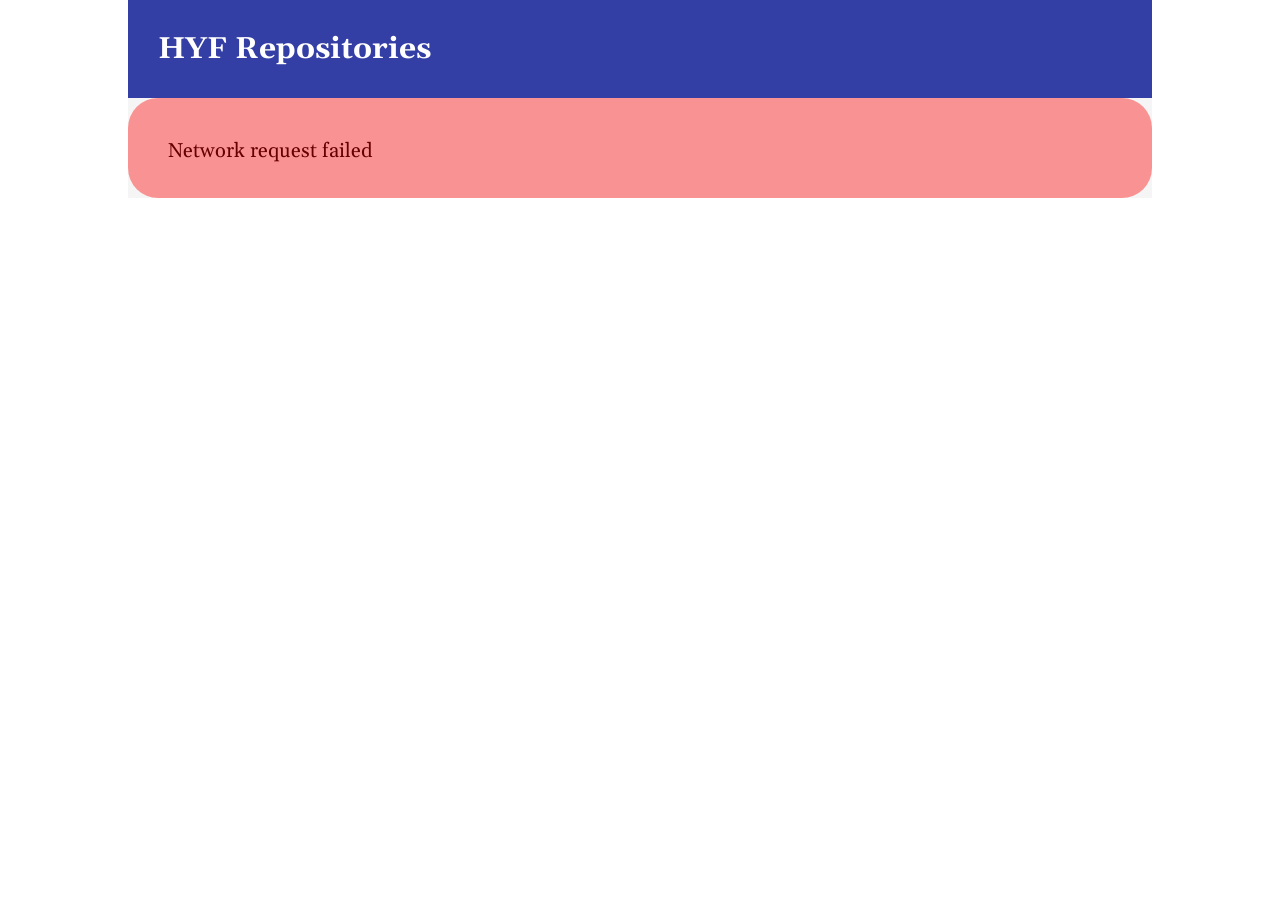
<file: Week1/homework/js-exercises/project index.html>
<!DOCTYPE html>
<html lang="en">

<head>
  <meta charset="UTF-8">
  <meta name="viewport" content="width=device-width, initial-scale=1.0, maximum-scale=1.0, user-scalable=no" />
  <meta name="theme-color" content="#000000">
  <meta name="apple-mobile-web-app-capable" content="yes">
  <meta name="mobile-web-app-capable" content="yes">
  <meta name="format-detection" content="telephone=no">
  <link rel="apple-touch-icon" href="./hyf.png">
  <link rel="shortcut icon" type="image/png" href="./hyf.png" />
  <title>HYF-GITHUB</title>
  <link href="https://fonts.googleapis.com/css?family=Roboto:400,700" rel="stylesheet">
  <link rel="stylesheet" href="project index.css">
</head>

<body>
  <div id="root"></div>
  <script src="project index.js"></script>
</body>

</html>
</file>
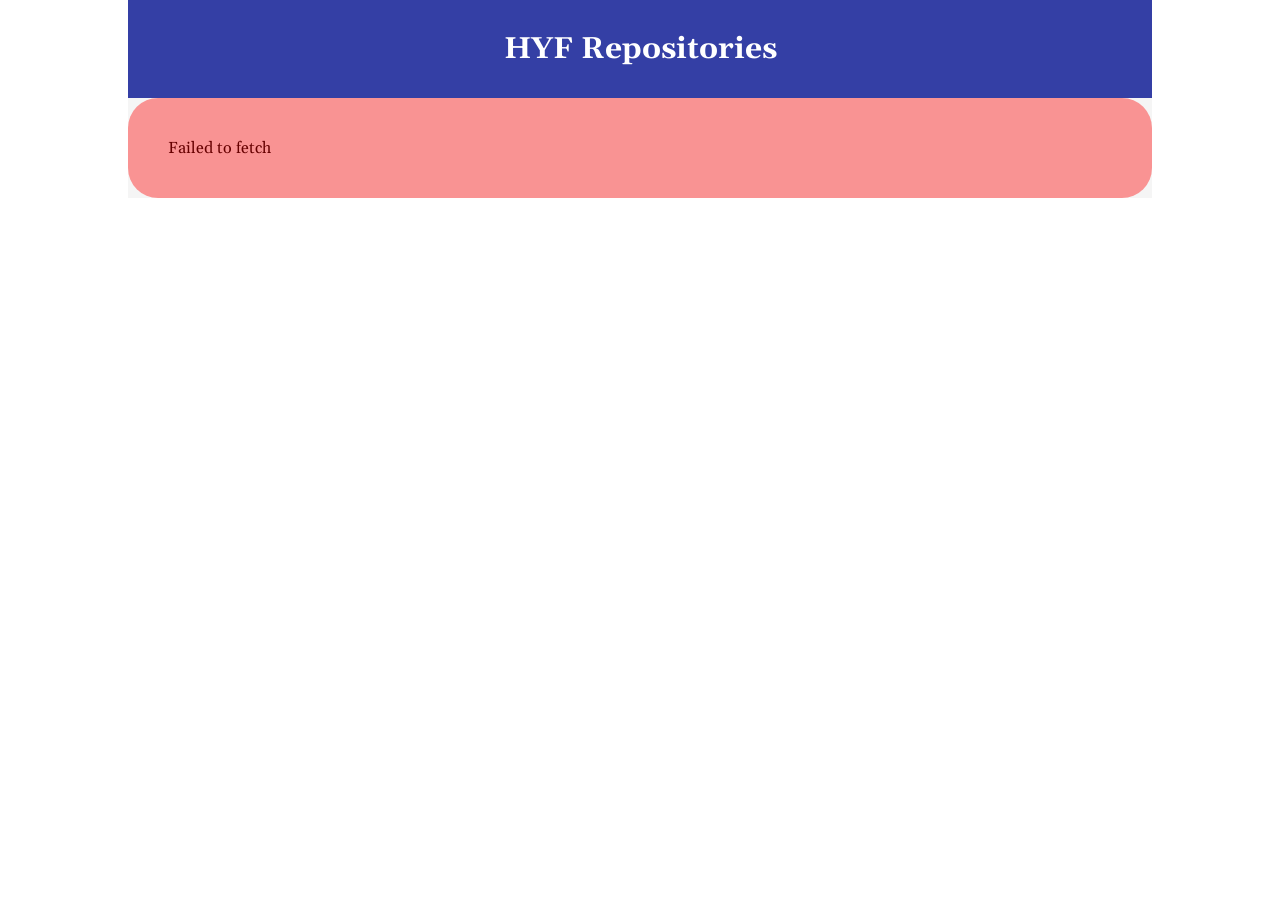
<file: Week2/homework/project/project.html>
<!DOCTYPE html>
<html lang="en">

<head>
  <meta charset="UTF-8">
  <meta name="viewport" content="width=device-width, initial-scale=1.0, maximum-scale=1.0, user-scalable=no" />
  <meta name="theme-color" content="#000000">
  <meta name="apple-mobile-web-app-capable" content="yes">
  <meta name="mobile-web-app-capable" content="yes">
  <meta name="format-detection" content="telephone=no">
  <link rel="apple-touch-icon" href="./hyf.png">
  <link rel="shortcut icon" type="image/png" href="./hyf.png" />
  <title>HYF-GITHUB</title>
  <link href="https://fonts.googleapis.com/css?family=Roboto:400,700" rel="stylesheet">
  <link rel="stylesheet" href="project.css">
</head>

<body>
  <div id="root"></div>
  <script src="project.js"></script>
</body>

</html>
</file>
<file: Week1/homework/js-exercises/project index.css>
@import url('https://fonts.googleapis.com/css?family=Gelasio&display=swap');
* {
  margin: 0;
  padding: 0;
  box-sizing: border-box;
}
#root {
  width: 80%;
  background-color: whitesmoke;
  margin: auto;
  font-family: 'Gelasio', serif;
  font-size: 20px;
}
.headline {
  background-color: rgb(52, 63, 165);
  padding: 30px;
  text-align: left;
  color: white;
  font-size: 30px;
}
.allUl {
  list-style: none;
  display: flex;
  flex-direction: column;
  justify-content: center;
}
li {
  box-shadow: inset 0 0 0 10px #ccc;
  padding: 30px;
}
td,
a {
  padding-left: 30px;
}
.alert-error {
  position: relative;
  width: 100%;
  height: 100px;
  padding: 40px;
}
.alert-error:after {
  content: '';
  width: 100%;
  height: 100px;
  position: absolute;
  top: 0;
  left: 0;
  background-color: red;
  opacity: 0.4;
  border-radius: 30px;
}

@media screen and (max-width: 650px) {
  #root {
    width: 98%;
    font-size: 14px;
  }
  .headline {
    font-size: 20px;
  }
  td,
  a {
    padding: 10px;
  }
  li {
    padding: 20px;
  }
}
</file>
<file: Week2/homework/project/project.css>
@import url('https://fonts.googleapis.com/css?family=Gelasio&display=swap');
* {
  margin: 0;
  padding: 0;
  box-sizing: border-box;
}
#root {
  width: 80%;
  background-color: whitesmoke;
  margin: auto;
  font-family: 'Gelasio', serif;
  position: relative;
}

.headline {
  background-color: rgb(52, 63, 165);
  padding: 30px;
  text-align: left;
  color: white;
  font-size: 30px;
  position: relative;
}
.hDiv {
  background-color: rgb(52, 63, 165);
  display: flex;
  justify-content: space-evenly;
  align-items: baseline;
}

.select {
  font-size: 20px;
}

.container {
  width: 100%;
  display: flex;
  justify-content: space-around;
}
.contributorsDisplay {
  width: 50%;
  margin-left: 10px;
  background-color: rgba(225, 225, 225, 0.947);
  box-shadow: inset 0 0 0 5px #ccc;
  display: flex;
  flex-direction: column;
  justify-content: space-around;
  padding: 30px;
}
.reposDisplay {
  background-color: rgba(225, 225, 225, 0.947);
  width: 50%;
  margin-right: 10px;
  padding: 30px;
  box-shadow: inset 0 0 0 5px #ccc;
  max-height: 200px;
}
.contributorHolder {
  display: flex;
  flex-direction: row;
  justify-content: space-between;
  border-bottom: rgb(151, 147, 147) solid 2px;
}
.ImgDiv {
  padding: 10px;
}
.loginName {
  padding-top: 30px;
}
.loginName a {
  text-decoration: none;
}
.buttonDiv {
  padding: 30px;
}
button {
  padding: 5px;
  border-radius: 5px;
  border: rgb(113, 105, 105);
  background-color: rgb(113, 105, 105);
  color: #ccc;
}
.reposTable td {
  padding: 5px;
}
[src] {
  width: 100px;
}
.alert-error {
  position: relative;
  width: 100%;
  height: 100px;
  padding: 40px;
}
.alert-error:after {
  content: '';
  width: 100%;
  height: 100px;
  position: absolute;
  top: 0;
  left: 0;
  background-color: red;
  opacity: 0.4;
  border-radius: 30px;
}

@media screen and (max-width: 800px) {
  #root {
    width: 98%;
    font-size: 14px;
  }
  .headline {
    font-size: 20px;
  }

  [src] {
    width: 50px;
  }
  .select {
    font-size: 12px;
  }
  .container {
    flex-direction: column;
  }
  .contributorsDisplay {
    width: 100%;
    margin-left: 0px;
    padding: 20px;
  }
  .reposDisplay {
    width: 100%;
    margin-right: 0px;
    margin-bottom: 10px;
    padding: 20px;
    max-height: 300px;
  }
}
</file>
